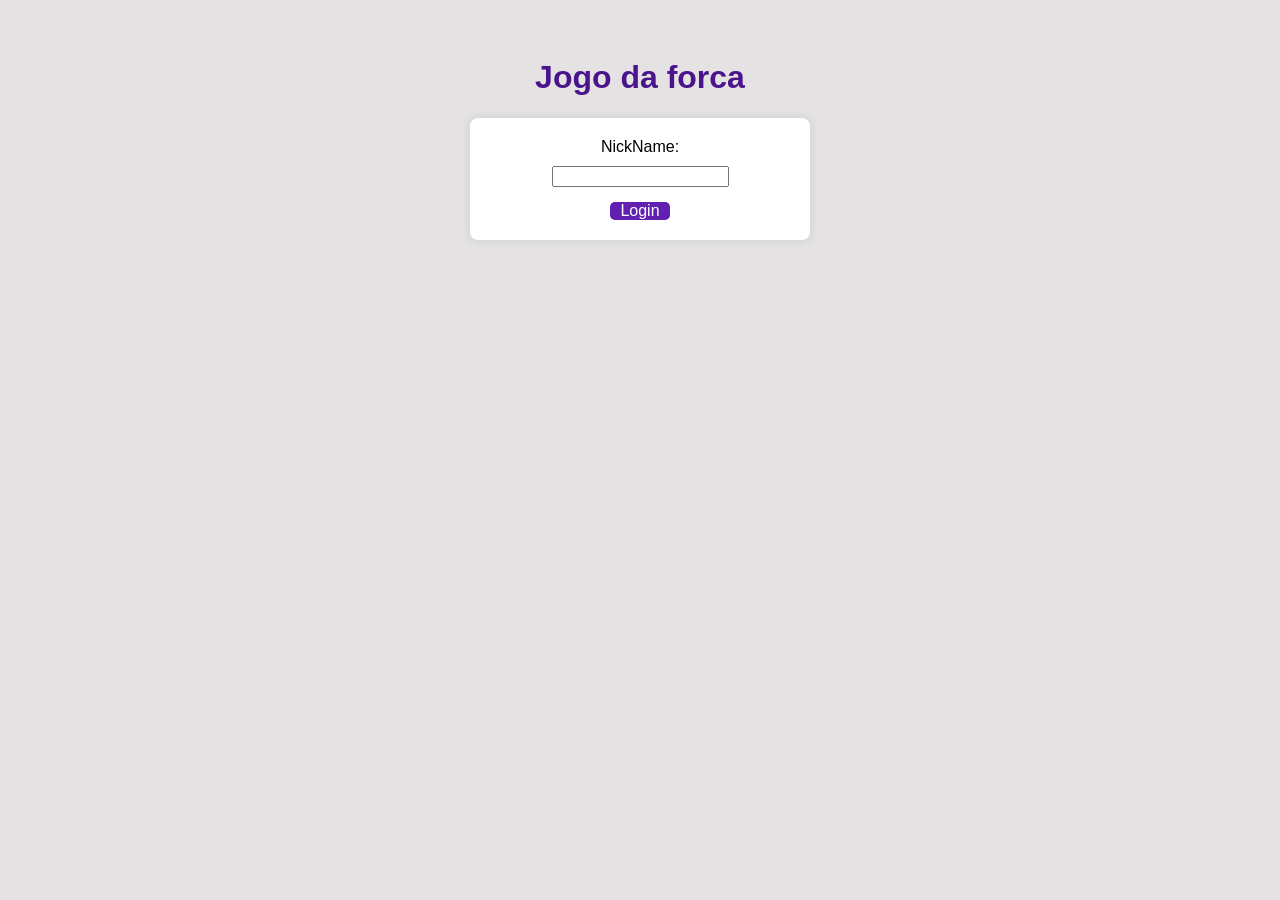
<file: index.html>
<!DOCTYPE html>
<html lang="pt-br">
  <head>
    <meta charset="UTF-8" />
    <meta name="viewport" content="width=device-width, initial-scale=1.0" />
    <title>[M1S06] Ex 1 – HTML/CSS: Login com NickName</title>
    <style>
      body {
        font-family: Arial, Helvetica, sans-serif;
        background-color: #e4e2e2;
        padding: 30px;
      }

      .title {
        text-align: center;
        color: #4a148c;
      }

      .login-form {
        max-width: 300px;
        margin: 0 auto;
        background: #fff;
        padding: 20px;
        border-radius: 8px;
        box-shadow: 0 0 10px rgba(0, 0, 0, 0.1);
      }

      .user {
        display: grid;
        place-items: center;
        gap: 10px;
      }

      .btn {
        margin-top: 15px;
        padding: 0 10px;
        position: relative;
        background-color: #6220b3;
        color: #fff;
        border: none;
        cursor: pointer;
        border-radius: 5px;
        font-size: 16px;

        display: block;
        margin-left: auto;
        margin-right: auto;
      }

      .btn:hover {
        background-color: #39106b;
      }
    </style>
  </head>
  <!-- Essa semana, estaremos desenvolvendo um jogo da forca, onde teremos uma palavra que deverá ser encontrada e suas letras ocultas. O jogo funciona basicamente na quantidade de tentativas para acertar a palavra, tendo uma exibição das letras já escolhidas, onde, se a letra contiver na palavra, esta será exibida na palavra; caso não tiver, vai para uma área de letras erradas.

Seu primeiro desafio é a criação do HTML e CSS para essa aplicação, lembrando que temos as entradas de dados sempre feitas pelo usuário por meio de um evento.

Aqui não utilizaremos mais o console..-->
  <body>
    <header>
      <h1 class="title">Jogo da forca</h1>
    </header>

    <main>
      <form class="login-form">
        <div class="user">
          <label for="NickName">NickName: </label>
          <input type="text" id="usuario" name="usuario" required />
        </div>

        <div>
          <button type="submit" class="btn">Login</button>
        </div>
      </form>
    </main>
  </body>
</html>
</file>
<file: style.css>
body {
    font-family: Arial, Helvetica, sans-serif;
    background-color: #e4e2e2;
    padding: 30px;
}

.title {
    text-align: center;
    color: #4a148c;
}

.login-form {
    max-width: 300px;
    margin: 0   auto;
    background: #fff;
    padding: 20px;
    border-radius: 8px;
    box-shadow: 0 0 10px rgba(0,0,0,0.1);
}

.user {
    display: grid;
    place-items: center;
    gap: 10px;
}

.btn {
    margin-top: 15px;
    padding: 0 10px;
    position: relative;
    background-color: #6220b3;
    color: #fff;
    border: none;
    cursor: pointer;
    border-radius: 5px;
    font-size: 16px;

    display: block;
    margin-left: auto;
    margin-right: auto;
}

.btn:hover {
    background-color: #39106b;
}
</file>
